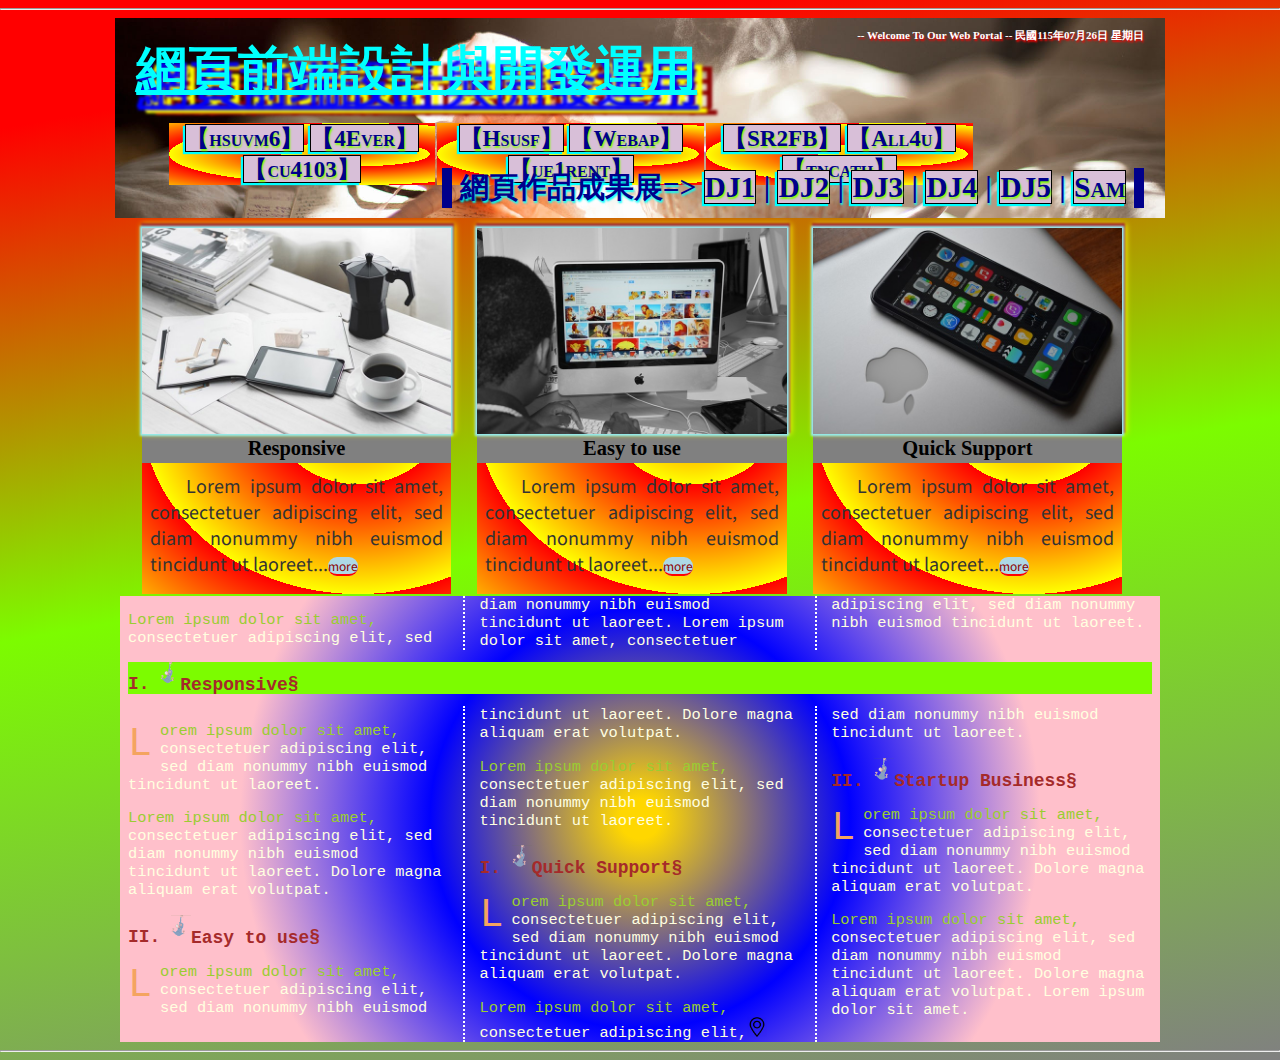
<file: default.html>
<!doctype html>
<html lang="en">
<head>
    <meta charset="UTF-8"/>
    <meta name="viewport" content="width=device-width, initial-scale=1.0"/>
    <meta http-equiv="X-UA-Compatible" content="ie=edge"/>		
	<title>網頁前端設計與開發運用首頁</title>
	<link rel="icon;shortcut icon" href="pic/favicon.ico" mce_href="pic/favicon.ico" type="image/x-icon"/>
	<link type="text/css" rel="stylesheet" href="cssNjs/mycss.css">
	<link href="https://fonts.googleapis.com/css?family=Baloo+Bhai|Noto+Sans+TC|Oswald&display=swap" rel="stylesheet">
	<!-- bootstrap CSS
	<link rel="stylesheet" href="cssNjs/bootstrap.min.css">    -->	
	<!-- Optional JavaScript -->
    <!-- jQuery first, then Popper.js, then Bootstrap JS
	<script src="cssNjs/bootstrap.bundle.min.js"></script>  border: 2px solid white;-->
	<script src="cssNjs/jquery-3.4.1.min.js"></script>
	<script src="cssNjs/myjs.js"></script>
</head>
	
<body id="main">
<hr>
	<div id="banner">
		<span id="Dd0" style="margin-top:1%;margin-right:2%;float:right;color:white;text-shadow:1px 2px 2px red;font-size:11px;"></span><br>
		<a href="default.html" title="再載入" ><div id="logo-text"><b><u>網頁前端設計與開發運用</u></b></div></a>		
		<div id="sitem">
			<!--<div class="service-item"><a id="a0">【webportal】</a> <a id="aA">【】</a><br><a id="aB">【】</a></div>-->
			<div class="service-item"><a id="a1">【hsuvm6】</a> <a id="a2">【4Ever】</a><br><a id="a7">【cu4103】</a></div>
			<div class="service-item"><a id="a3">【Hsusf】</a> <a id="a4">【Webap】</a><br><a id="a8">【ue1rent】</a></div>
			<div class="service-item"><a id="a5">【SR2FB】</a> <a id="a6">【All4u】</a><br><a id="a9">【tncath】</a></div>
		</div><br>
		<div id="nav">&nbsp;網頁作品成果展=><!--<a href="https:/dj2.ugm.one/B30/weblerka/" target="dj">WEB11</a> | -->
			<a href="https://dj1.ugm.one/Hotel_web/" target="dj" title="城苑行旅">DJ1</a> | <a id="dj2" href="" target="dj" title="台南通">DJ2</a> | <a href="https://www.chungnangm.com/" target="dj" title="中南園藝資材網">DJ3</a> | <a href="https://c3133100.acsite.org/" target="dj" title="信義會靈糧堂">DJ4</a> | <a id="dj5" href="" target="dj" title="台南旅遊地圖網">DJ5</a> | <a href="http://www.go1688.tw/tm/" target="dj" title="保庇網">Sam</a>&nbsp;
		</div>
	</div>
<br>			
	<div id="service">
		<div class="service-item">
			<img src="pic/portfolio-img1.jpg" alt="Responsive" title="Responsive" ><h1>Responsive</h1>
			<p>Lorem ipsum dolor sit amet, consectetuer adipiscing elit, sed diam nonummy nibh euismod tincidunt ut laoreet...<a href="#">more</a></p>
		</div>
		<div class="service-item">
			<img src="pic/portfolio-img2.jpg" alt="Easy to use" title="Easy to use"  ><h1>Easy to use</h1>			
			<p>Lorem ipsum dolor sit amet, consectetuer adipiscing elit, sed diam nonummy nibh euismod tincidunt ut laoreet...<a href="#">more</a></p>
		</div>
		<div class="service-item">
			<img src="pic/portfolio-img3.jpg" alt="Quick Support" title="Quick Support"  ><h1>Quick Support</h1>			
			<p>Lorem ipsum dolor sit amet, consectetuer adipiscing elit, sed diam nonummy nibh euismod tincidunt ut laoreet...<a href="#">more</a></p>
		</div>
	</div>
	<div id="context">
		<p>Lorem ipsum dolor sit amet, consectetuer adipiscing elit, sed diam nonummy nibh euismod tincidunt ut laoreet.
		   Lorem ipsum dolor sit amet, consectetuer adipiscing elit, sed diam nonummy nibh euismod tincidunt ut laoreet.</p>
		<h1><img src="pic/ape.gif" >Responsive</h1>
		<p>Lorem ipsum dolor sit amet, consectetuer adipiscing elit, sed diam nonummy nibh euismod tincidunt ut laoreet.</p>
		<p>Lorem ipsum dolor sit amet, consectetuer adipiscing elit, sed diam nonummy nibh euismod tincidunt ut laoreet. Dolore magna aliquam erat volutpat.</p>
		<h1><img src="pic/ape.gif" >Easy to use</h1>
		<p>Lorem ipsum dolor sit amet, consectetuer adipiscing elit, sed diam nonummy nibh euismod tincidunt ut laoreet. Dolore magna aliquam erat volutpat.</p>
		<p>Lorem ipsum dolor sit amet, consectetuer adipiscing elit, sed diam nonummy nibh euismod tincidunt ut laoreet.</p>
		<h1><img src="pic/ape.gif" >Quick Support</h1>
		<p>Lorem ipsum dolor sit amet, consectetuer adipiscing elit, sed diam nonummy nibh euismod tincidunt ut laoreet. Dolore magna aliquam erat volutpat.</p>
		<p>Lorem ipsum dolor sit amet, consectetuer adipiscing elit,<img src="pic/35-512.png" /> sed diam nonummy nibh euismod tincidunt ut laoreet.	</p>
		<h1><img src="pic/ape.gif" >Startup Business</h1>
		<p>Lorem ipsum dolor sit amet, consectetuer adipiscing elit, sed diam nonummy nibh euismod tincidunt ut laoreet. Dolore magna aliquam erat volutpat.</p>
		<p>Lorem ipsum dolor sit amet, consectetuer adipiscing elit, sed diam nonummy nibh euismod tincidunt ut laoreet. Dolore magna aliquam erat volutpat. Lorem ipsum dolor sit amet.</p>
	</div>
	<hr>	
</body>

</html>
</file>
<file: cssNjs/mycss.css>
@charset "UTF-8";
/* css document */
@font-face{ /* 字體下載 */
        font-family: AA ;src:url(https://fonts.googleapis.com/css?family=Baloo+Bhai|Noto+Sans+TC|Oswald&display=swap);
        }
body	{ margin: 0 ; font-size: 16px;
          background-color:lightgray;
          /*background-image: url(../img/home-bg.jpg);*/
          background-attachment: fixed;
          background: linear-gradient(-10deg,gray 0%,lawngreen 50%,red 90%);
        }
#banner { clear: both; margin: 0 auto; width: 82%; height: 200px; /*border: 3px solid blue;*/
          position: relative; top: 0px; left: 0px;
          background-image: url(../pic/about-header.jpg);
          background-position: 100% center;
          background-repeat: no-repeat;
          background-size : cover;
          opacity: 1;
        }
#sitem  { margin-top:1.5%;margin-left:5%;float:left; width: 82%;text-align:center;
          color: darkblue; font-size: 1.8vw; font-weight: bolder;
          text-shadow:1px 2px 2px chartreuse;
        }
#nav    { position: absolute; bottom: 5%; right: 2%; width:auto;
          /*position: fixed; bottom: 0px; right: 0px;
          margin-top: 1%; margin-right: 2%; float: right;*/
          color:darkblue; font-size: 2.3vw; font-weight: bolder;
          border-left: 10px solid darkblue;border-right: 10px solid darkblue;
          text-shadow:1px 2px 2px cyan;text-align:right;
        }
#nav a,#sitem div.service-item a
        { color:darkblue;
          text-decoration: none; text-shadow: 1px 2px 2px chartreuse;
          font-weight: bolder;font-size: 1.0em; font-variant: small-caps;
          /*font-family: 'Noto Sans TC','Oswald',AA, sans-serif;
          font-family: 'Baloo Bhai', cursive;*/
          background-color: thistle;border: 1px solid black;
          box-shadow: -2px 2px 1px cyan;transition: 1s ease;
          -webkit-transition: 1s ease;
          -moz-transition: 1s ease;
          -o-transition: 1s ease;
        }
#nav a:hover,#sitem div.service-item a:hover
        { background-color: brown; border: 2px solid yellow; color: white;
         text-decoration: underline;}
#logo-text{
     /*position: absolute; left: auto; top: 200px; right: 300px;*/
     margin-top: 0%; margin-left: 2%; float: left;
     color: cyan;
     font-variant: small-caps;font-size: 4vw;/*text-transform: uppercase;*/
     text-shadow: 2px 15px 3px blue,
                  10px 18px 3px yellow,                  
                  20px 20px 3px darkred;
}
#service {
    margin: -10px auto; width: 78%; height: auto;
    /*border: 2px solid greenyellow;
    background-color: brown;*/
}
div .service-item {
    width: 31%; height: auto; margin: 2px 1px; float:left; padding: 0px;
    background-color: lightyellow; border: 1x solid darkred;
    background: repeating-radial-gradient(farthest-side ellipse at 70% 50%,#F00 40%,#FF0 100%);    
    /*display: inline-block;*/
}
#service div h1{
  margin-top: -5px;
  font-size: 1.6vw;
  text-align: center;
  line-height: 30px;
  background-color: gray;
}
#service div p{
  font-size: 1.4vw;
  color: #333;
  font-family: 'Noto Sans TC','Oswald', sans-serif;
  text-align: justify;
  text-indent: 2em;
  padding: 0px 8px;
  margin-top: -5px;
}
#service div:nth-child(2),#service div:nth-child(3) {
  margin-left: 2.5%;
}
#service div img {
  width: 100%; height: auto; margin: auto;/*border: 2px solid gray;*/
  box-shadow: 0px 0px 2px 2px rgb(148, 235, 241),
              1px -3px 2px 2px brown,
              2px -2px 6px 2px yellow;
      
}
.service-item p a {
  color: darkred; width: fit-content;
  font-size: 12px;  line-height: 18px;
  text-decoration: none;
  border-bottom: 2px double red;
  border-radius: 9px;
  background-color: lightblue;
  overflow: hidden;
}
.service-item p a:hover {
  font-weight: bolder;
  border: 2px solid orange;  
}
.service-item p a:visited {
  color: gray ;
}
.service-item p a:active {
  background-color: gold;
  border: 2px solid blue;
}
#context {
  clear: both; margin: auto; width: 80%; height: auto;
   background-color: cadetblue; /*border: 1px solid greenyellow;*/
   font-size: 1.5vw;
   /*text-align: justify;*/   
   padding: 0px 8px;
   margin-top: -5px;
   /*columns: auto 2;*/
   column-count: 3;
   column-gap: 3%;
   column-rule: 2px dotted white;
   /*background: -webkit-gradient(linear, left top, right top,from(brown),to(pink),color-stop(50%,blue));*/
   background: -webkit-gradient(radial,50% 50%,20,50% 50%,400,from(gold),to(pink),color-stop(50%,blue));
}
#context img {
   width: 20px; height: auto;
   vertical-align: baseline;
}
i.fas {
 color: red;
 font-size: 2vw;
 /*display: block;  visibility: hidden;
 float: left;  */
}
#context p{
  font-family: 'Courier New', Courier, monospace;
  /* text-indent: 2em; */
  font-size: 1.2vw;
  color:lightyellow;
}
#context h1+p:first-letter {
  color: sandybrown; font-size: 40px; float: left;
  display:inline-block;margin-right: 8px;
  content: url("../pic/0.gif");
}
#context p:first-line {
  color: yellowgreen; 
}
#context h1:before  {
  content:counter(h1_counter,upper-roman)". ";
}
#context h1{
  font-family: 'Courier New', Courier, monospace;
  font-size: 1.4vw; font-weight: bolder;
  color: brown;
  background-color:lawngreen;
  column-span: all;
  counter-increment: h1_counter 1;
}
#context h1:after{
   content: '§';
}
#context h1~h1{
  background-color: transparent;
  column-span: none;
}
#context h1:nth-of-type(3){
  /* break-before: column; */
  counter-reset:  h1_counter 0;
}
</file>
